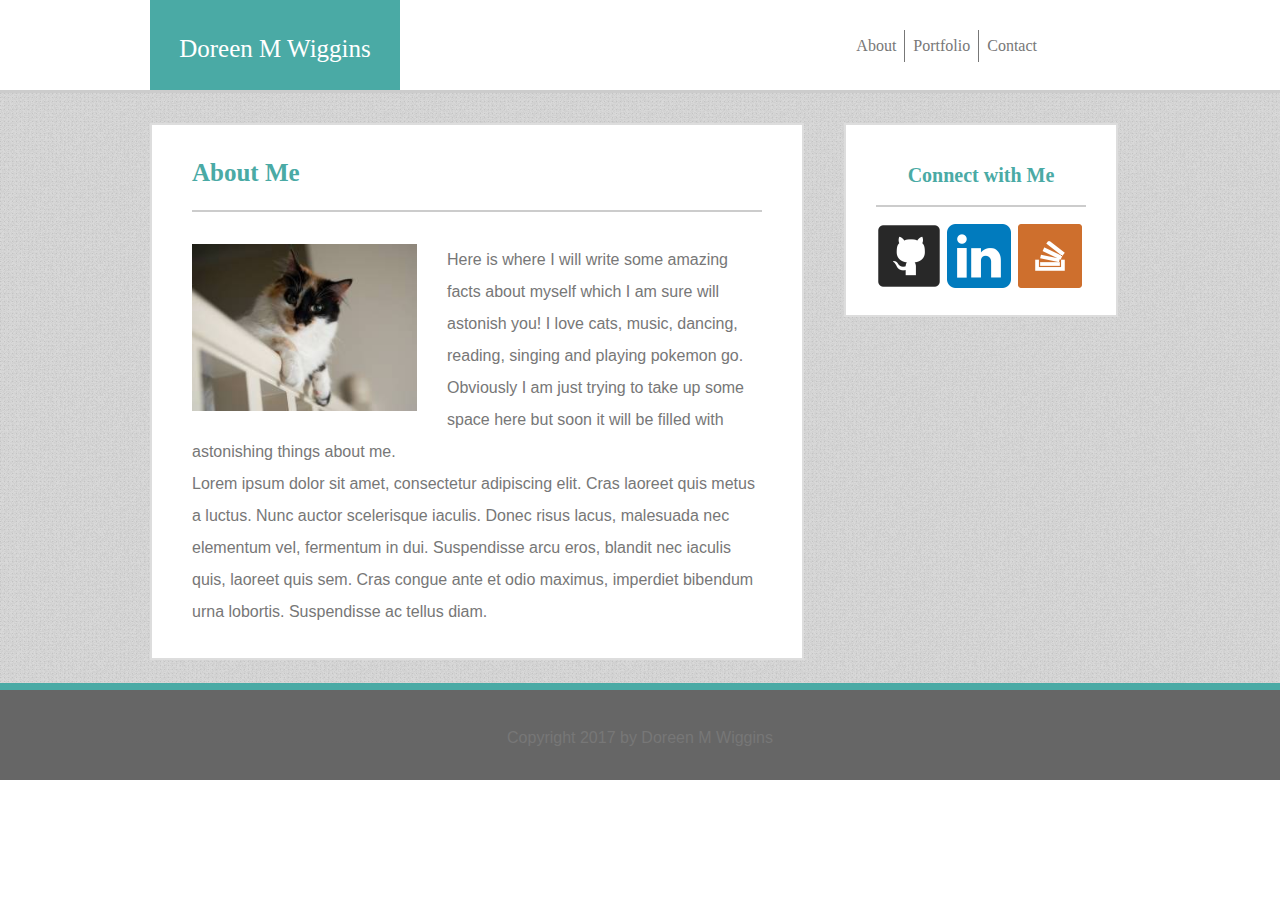
<file: index.html>
<!DOCTYPE html>
<html lang="en">

<head>
    <meta charset="UTF-8">
    <meta name="viewport" content="width=device-width, initial-scale=1.0">
    <meta http-equiv="X-UA-Compatible" content="ie=edge">
    <title>Basic-Portfolio</title>
    <link rel="stylesheet" type="text/css" href="assets/css/reset.css">
    <link rel="stylesheet" type="text/css" href="assets/css/style.css">
</head>

<body>

    <h1 id="mainheader">
        <div class="name">

            <h2>Doreen M Wiggins</h2>

        </div>

        <nav>
            <ul>
                <li><a id="about" href="index.html">About</a></li>
                <li><a id="port" href="portfolio.html">Portfolio</a></li>
                <li><a id="contact" href="contact.html">Contact</a></li>
            </ul>

        </nav>
    </h1>


    <section id="container">
        <div class="aboutme">
            <h3>About Me</h3>
            <br>
            <img id="bioimage" src="assets\images\cats-q-c-270-200-5.jpg">


            <p1>Here is where I will write some amazing facts about myself which I am sure will astonish you! I love cats, music,
                dancing, reading, singing and playing pokemon go. Obviously I am just trying to take up some space here but
                soon it will be filled with astonishing things about me.
            </p1>
            <br>
            <p2>Lorem ipsum dolor sit amet, consectetur adipiscing elit. Cras laoreet quis metus a luctus. Nunc auctor scelerisque
                iaculis. Donec risus lacus, malesuada nec elementum vel, fermentum in dui. Suspendisse arcu eros, blandit
                nec iaculis quis, laoreet quis sem. Cras congue ante et odio maximus, imperdiet bibendum urna lobortis. Suspendisse
                ac tellus diam.
            </p2>

        </div>


        <aside>
            <h4>Connect with Me</h4>
            <br>
            <a href="#"> <img id="git" src="assets\images\if_29_939731.png"></a>
            <a href="#"> <img id="linked" src="assets\images\if_social_style_3_in_341103.png"></a>
            <a href="#"> <img id="stack" src="assets\images\if_stackoverflow-square-social-media_764927.png"></a>

        </aside>





    </section>

    <footer>
        Copyright 2017 by Doreen M Wiggins
    </footer>
</body>

</html>
</file>
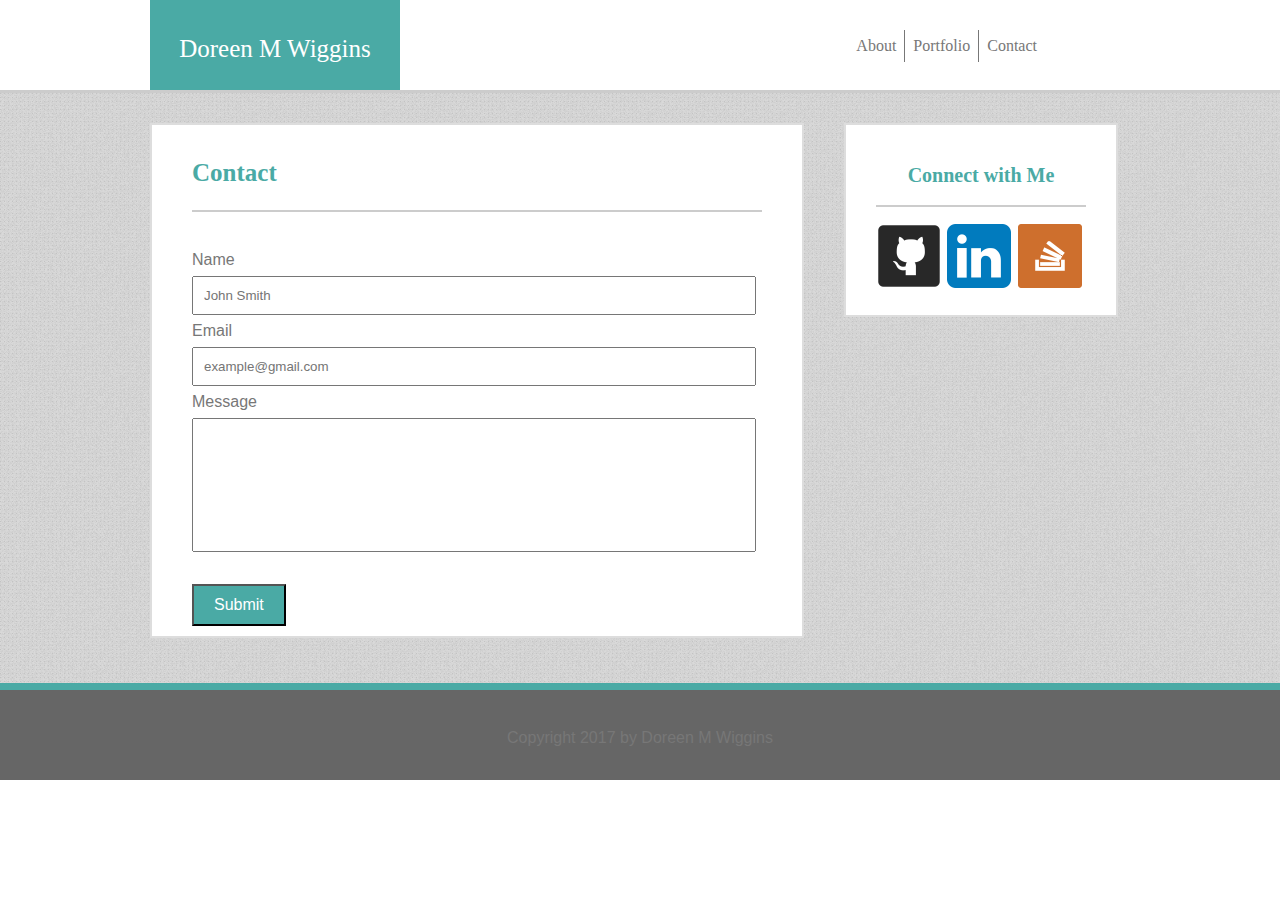
<file: contact.html>
<!DOCTYPE html>
<html lang="en">

<head>
    <meta charset="UTF-8">
    <meta name="viewport" content="width=device-width, initial-scale=1.0">
    <meta http-equiv="X-UA-Compatible" content="ie=edge">
    <title>Basic-Portfolio</title>
    <link rel="stylesheet" type="text/css" href="assets/css/reset.css">
    <link rel="stylesheet" type="text/css" href="assets/css/style.css">
</head>

<body>

    <h1 id="mainheader">
        <div class="name">

            <h2>Doreen M Wiggins</h2>

        </div>





        <nav>
            <ul>
                <li><a id="about" href="index.html">About</a></li>
                <li><a id="port" href="portfolio.html">Portfolio</a></li>
                <li><a id="contact" href="contact.html  ">Contact</a></li>
            </ul>

        </nav>
    </h1>



    <section id="container">
        <div class="contact">
            <h5>Contact</h5>
            <br>

            <form>
                <p1>
                    <label>Name</label>

                    <input type="text" placeholder="John Smith">
                </p1>
                <br>
                <p2>
                    <label>Email</label>

                    <input type="text" placeholder="example@gmail.com">

                </p2>
                <br>
                <p3>
                    <label>Message</label>

                    <input type="text" , input id="message">



                </p3>
                <br><br>
                <p4>
                    <button>Submit</button>

                </p4>




            </form>
        </div>


        <aside>
            <h4>Connect with Me</h4>
            <br>
            <a href="#"> <img id="git" src="assets\images\if_29_939731.png"></a>
            <a href="#"> <img id="linked" src="assets\images\if_social_style_3_in_341103.png"></a>
            <a href="#"> <img id="stack" src="assets\images\if_stackoverflow-square-social-media_764927.png"></a>

        </aside>





    </section>

    <footer>
        Copyright 2017 by Doreen M Wiggins
    </footer>
</body>

</html>
</file>
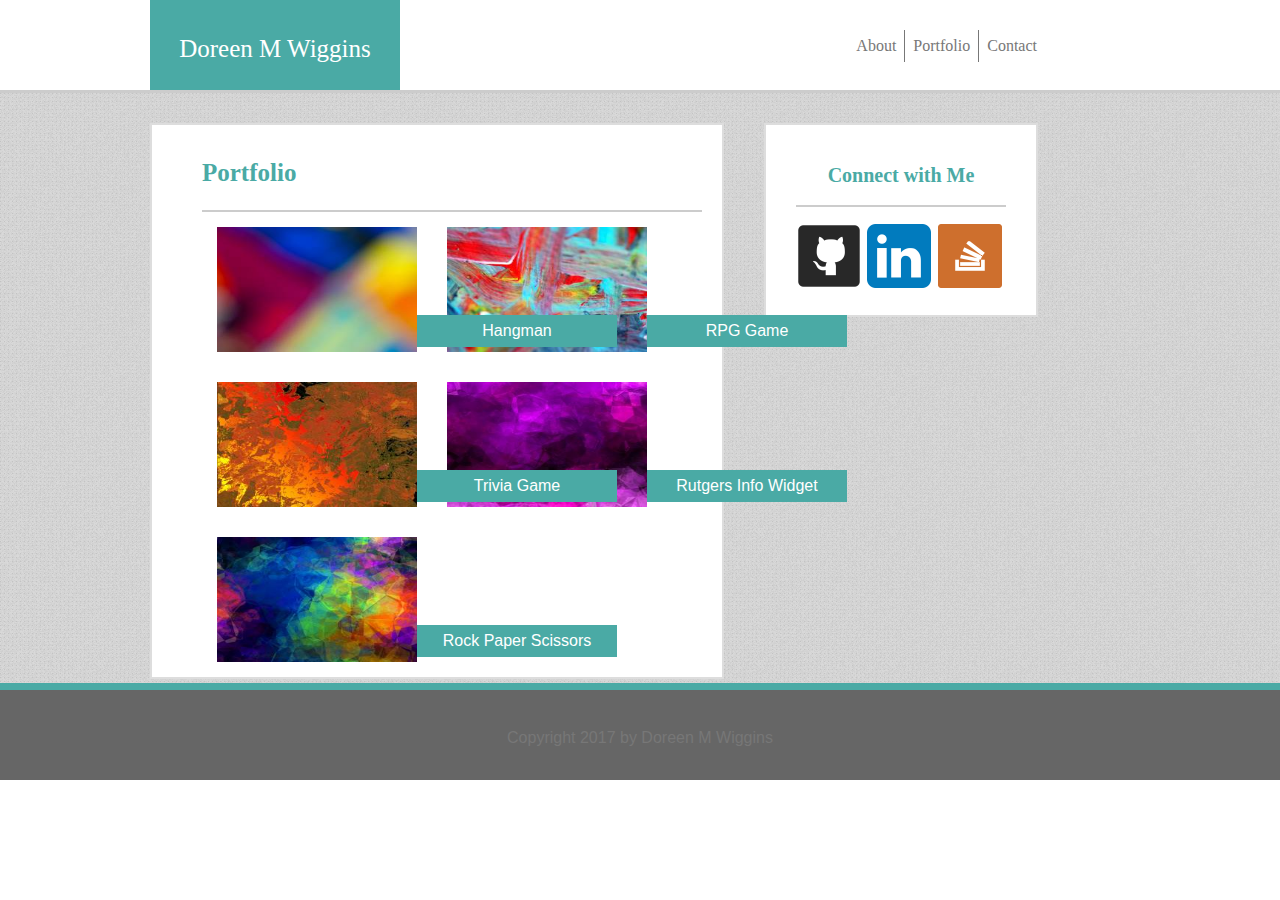
<file: portfolio.html>
<!DOCTYPE html>
<html lang="en">

<head>
    <meta charset="UTF-8">
    <meta name="viewport" content="width=device-width, initial-scale=1.0">
    <meta http-equiv="X-UA-Compatible" content="ie=edge">
    <title>Basic-Portfolio</title>
    <link rel="stylesheet" type="text/css" href="assets/css/reset.css">
    <link rel="stylesheet" type="text/css" href="assets/css/style.css">
</head>

<body>

    <h1 id="mainheader">
        <div class="name">

            <h2>Doreen M Wiggins</h2>

        </div>





        <nav>
            <ul>
                <li><a id="about" href="index.html">About</a></li>
                <li><a id="port" href="portfolio.html">Portfolio</a></li>
                <li><a id="contact" href="contact.html">Contact</a></li>
            </ul>

        </nav>
    </h1>


    <section id="container">

        <div class="portfolio">

            <h6>Portfolio</h6>

            <div class="gallery1">
                <a href="#">
                <img id="abstract" src="assets\images\abstract-q-c-270-200-2.jpg">
                </a>
                <div1>Hangman</div1>




            </div>

            <div class="gallery2">




                <a href="#">
    <img id="abstract" src="assets\images\abstract-q-c-270-200-3.jpg">
</a>
                <div2>RPG Game</div2>
            </div>


            <div class="gallery3">
                <a href="#">
    <img id="abstract" src="assets\images\abstract-q-c-270-200-5.jpg">
    </a>

                <div3>Trivia Game</div3>

            </div>

            <div class="gallery4">

                <a href="#">
    <img  id="abstract"src="assets\images\abstract-q-c-270-200-6.jpg">
</a>
                <div4>Rutgers Info Widget</div4>

            </div>
            <div class="gallery5">


                <a href="#">
    <img id="abstract" src="assets\images\abstract-q-c-270-200-7.jpg">
</a>

                <div5>Rock Paper Scissors</div5>

            </div>


        </div>




        <aside>
            <h4>Connect with Me</h4>
            <br>
            <a href="#"> <img id="git" src="assets\images\if_29_939731.png"></a>
            <a href="#"> <img id="linked" src="assets\images\if_social_style_3_in_341103.png"></a>
            <a href="#"> <img id="stack" src="assets\images\if_stackoverflow-square-social-media_764927.png"></a>

        </aside>





    </section>

    <footer>
        Copyright 2017 by Doreen M Wiggins
    </footer>


</body>

</html>
</file>
<file: assets/css/style.css>
/* style for Basic-Portfolio */
    /* basic body format */

    body {
        font-family: 'Arial', 'Helvetica Neue', Arial, Helvetica, sans-serif;
        color: #777777;
    }
    /* Main header which includes name block and nav bar */

    #mainheader {
        font-family: 'Georgia', Times, Times New Roman, serif;
        background-color: #ffffff;
        border-color: #cccccc;
        border-bottom-style: solid;
        border-bottom-width: 3px;
        padding-left: 120px;
        height: 90px;
    }
    /* Name block */

    .name {
        height: 60px;
        width: 250px;
        background-color: #4aaaa5;
        color: #ffffff;
        font-size: 25px;
        margin-left: 30px;
        text-align: center;
        padding-top: 30px;
        line-height: 150%;
        float: left;
    }
    /* Nav bar with menu */

    nav {
        padding-top: 25px;
        padding-right: 130px;
        margin-right: 100px;
        float: right;
    }

    ul {
        list-style-type: none;
        margin-top: 5px;
        margin: 0;
        padding: 5px;
        overflow: hidden;
    }

    li {
        float: left;
    }

    li a {
        display: block;
        padding: 8px;
        text-decoration: none;
        color: rgb(119, 119, 119);
    }
    /* add border lines to nav menu */

    #port {
        border-right-color: rgb( 119, 119, 119);
        border-right-style: solid;
        border-right-width: 1px;
        border-left-color: rgb( 119, 119, 119);
        border-left-style: solid;
        border-left-width: 1px;
    }
    /* Main part of page between header and footer */

    #container {
        background-image: url(../images/squared_metal.png);
        height: 560px;
        padding-left: 30px;
        padding-top: 30px;
    }
    /* Main content of index page about me */

    .aboutme {
        background-color: #ffffff;
        border-color: #dddddd;
        border-style: solid;
        border-width: 2px;
        width: 570px;
        padding-top: 10px;
        padding-bottom: 30px;
        padding-left: 40px;
        padding-right: 40px;
        margin-left: 120px;
        float: left;
        line-height: 2;
    }

    h3,
    h5,
    h6 {
        font-family: 'Georgia', Times, Times New Roman, serif;
        color: #4aaaa5;
        font-size: 25px;
        border-color: #cccccc;
        border-bottom-style: solid;
        border-bottom-width: 2px;
        line-height: 3;
        font-weight: bold;
    }

    h4 {
        font-family: 'Georgia', Times, Times New Roman, serif;
        color: #4aaaa5;
        border-color: #cccccc;
        border-bottom-style: solid;
        border-bottom-width: 2px;
        line-height: 3;
        text-align: center;
        font-weight: bold;
        font-size: 20px;
    }
    /* My photo */

    #bioimage {
        height: 150 px;
        width: 225px;
        margin-right: 30px;
        float: left;
    }
    /* icons to connect with me on social media */

    aside {
        background-color: #ffffff;
        border-color: #dddddd;
        border-style: solid;
        border-width: 2px;
        height: 130px;
        width: 210px;
        float: left;
        margin-left: 40px;
        padding-left: 30px;
        padding-right: 30px;
        padding-top: 20px;
        padding-bottom: 40px;
    }

    #git,
    #linked,
    #stack {
        margin: 1px;
    }
    /* details for main box on contact page */

    input {
        width: 540px;
        padding: 10px;
    }

    #message {
        height: 110px;
    }

    button {
        background-color: #4aaaa5;
        color: #ffffff;
        padding-left: 20px;
        padding-right: 20px;
        padding-top: 10px;
        padding-bottom: 10px;
        font-size: 16px;
    }

    .contact {
        background-color: #ffffff;
        border-color: #dddddd;
        border-style: solid;
        border-width: 2px;
        width: 570px;
        padding-top: 10px;
        padding-bottom: 10px;
        padding-left: 40px;
        padding-right: 40px;
        margin-left: 120px;
        float: left;
        line-height: 2;
    }

    #message [type=text] {
        padding: 40px;
    }
    /* Main section with portfolio links and photos on Portfolio page */

    .portfolio {
        background-color: #ffffff;
        border-color: #dddddd;
        border-style: solid;
        border-width: 2px;
        width: 500px;
        padding-top: 10px;
        /* padding-bottom: 30px; */
        padding-left: 50px;
        padding-right: 20px;
        margin-left: 120px;
        float: left;
        line-height: 2;
    }

    div {
        position: relative;
    }

    .gallery1,
    .gallery2,
    .gallery3,
    .gallery4,
    .gallery5 {
        position: relative;
        height: 125px;
        width: 200px;
        margin: 15px;
        float: left;
    }

    #abstract {
        height: 125px;
        width: 200px;
    }

    div1,
    div2,
    div3,
    div4,
    div5 {
        position: absolute;
        z-index: 2;
        width: 200px;
        height: 25;
        bottom: 5px;
        background-color: #4aaaa5;
        color: #ffffff;
        text-align: center;
    }
    /* footer with copyright */

    footer {
        background-color: #666666;
        border-color: #4aaaa5;
        border-top-style: solid;
        border-top-width: 7px;
        height: 50px;
        text-align: center;
        padding-top: 40px;
    }
    /* adjust viewing for smaller device of max 960px */

    @media screen and (max-width: 980px) {
        #container {
            background-image: url(../images/stardust.png);
            height: 1500px;
            padding-bottom: 40px;
        }
        nav {
            padding-right: 180px;
            margin-right: 0px;
        }
        .aboutme {
            width: 350px;
            padding-left: 30px;
            padding-right: 30px;
            margin-bottom: 40px;
        }
        #bioimage {
            height: 260px;
            width: 355px;
            margin-bottom: 10px;
        }
        .contact {
            width: 350px;
            padding-left: 30px;
            padding-right: 30px;
            height: 700px
        }
        input {
            width: 320px;
        }
        #message {
            height: 250px;
        }
        .portfolio {
            width: 300px;
            padding-top: 10px;
            padding-bottom: 0px;
            padding-left: 10px;
            padding-right: 20px;
            margin-left: 120px;
        }
        .gallery1,
        .gallery2,
        .gallery3,
        .gallery4,
        .gallery5 {
            height: 240px;
            width: 300px;
            margin-left: 5px;
            margin-top: 25px;
        }
        #abstract {
            height: 240px;
            width: 300px;
        }
        div1,
        div2,
        div3,
        div4,
        div5 {
            width: 300px;
            height: 40px;
            bottom: 5px;
            padding-top: 10;
        }
    }
    /* adjust  viewing for smaller device of max 768px */

    @media screen and (max-width: 768px) {
        #container {
            background-image: url(../images/squared_metal.png);
            height: 1500px;
            padding-bottom: 0px;
            padding-top: 40px;
        }
        nav {
            padding-right: 0px;
            margin-right: 0px;
        }
        .aboutme {
            width: 660px;
            padding-left: 20px;
            padding-right: 20px;
            margin-bottom: 40px;
            margin-left: 0px;
        }
        #bioimage {
            height: 250px;
            width: 330px;
            margin-bottom: 10px;
        }
        h4 {
            text-align: left;
        }
        aside {
            height: 130px;
            width: 660px;
            margin-left: 0px;
            padding-left: 20px;
            padding-right: 20px;
            padding-top: 20px;
            padding-bottom: 40px;
        }
        #mainheader {
            padding-left: 0px;
            padding-right: 20px;
        }
        footer {
            height: 50px;
            text-align: center;
            padding-top: 40px;
        }
        .contact {
            width: 660px;
            padding-left: 20px;
            padding-right: 20px;
            margin-bottom: 40px;
            margin-left: 0px;
            height: 400px;
        }
        input {
            width: 630px;
        }
        #message {
            height: 20px;
        }
        .portfolio {
            width: 660px;
            /* padding-bottom: 30px; */
            padding-left: 20px;
            margin-bottom: 40px;
            margin-left: 0px;
        }
        .gallery1,
        .gallery2,
        .gallery3,
        .gallery4,
        .gallery5 {
            height: 240px;
            width: 300px;
            margin: 15px;
        }
        #abstract {
            height: 240px;
            width: 300px;
        }
        div1,
        div2,
        div3,
        div4,
        div5 {
            position: absolute;
            z-index: 2;
            width: 300px;
            height: 40;
            bottom: 5px;
            padding-top: 10px;
        }
        /* adjust  viewing for smaller device of max 640px */
        @media screen and (max-width: 640px) {
            #mainheader {
                height: 150px;
                padding-left: 0px;
                width: 900px;
            }
            .name {
                margin-left: 0px;
                width: 900px;
                padding-top: 30px;
            }
            nav {
                height: 75px;
                padding-top: 0px;
                width: 900px;
                margin-right: 0px;
                padding-right: 0px;
            }
            ul {
                padding: 15px;
                padding-left: 200px;
                text-align: center;
            }
            li a {
                width: 150px;
            }
            #container {
                background-image: url(../images/stardust.png);
                height: 1200px;
                width: 900px;
                padding-bottom: 40px;
                padding-top: 40;
            }
            .aboutme {
                width: 520px;
                padding-left: 20px;
                padding-right: 20px;
                margin-bottom: 40px;
                margin-left: 150px;
            }
            #bioimage {
                height: 400px;
                width: 500px;
                margin-bottom: 10px;
            }
            aside {
                height: 150px;
                width: 520px;
                padding-left: 20px;
                padding-right: 20px;
                padding-top: 10px;
                padding-bottom: 30px;
                margin-left: 150px;
            }
            .contact {
                width: 500px;
                padding-top: 10px;
                padding-bottom: 10px;
                padding-right: 30px;
                padding-left: 30px;
                margin-left: 150px;
                height: 750px;
            }
            input {
                width: 480px;
            }
            #message {
                height: 275px;
            }
            .portfolio {
                background-color: #ffffff;
                border-color: #dddddd;
                border-style: solid;
                border-width: 2px;
                width: 600px;
                padding-top: 10px;
                /* padding-bottom: 30px; */
                padding-left: 10px;
                padding-right: 20px;
                margin-left: 120px;
                float: left;
                line-height: 2;
            }
            div {
                position: relative;
            }
            .gallery1,
            .gallery2,
            .gallery3,
            .gallery4,
            .gallery5 {
                position: relative;
                height: 460px;
                width: 575px;
                margin: 15px;
                float: left;
            }
            #abstract {
                height: 460px;
                width: 575px;
            }
            div1,
            div2,
            div3,
            div4,
            div5 {
                position: absolute;
                z-index: 2;
                width: 575px;
                height: 25;
                bottom: 5px;
                background-color: #4aaaa5;
                color: #ffffff;
                text-align: center;
            }
            footer {
                width: 900px;
            }
        }
</file>
